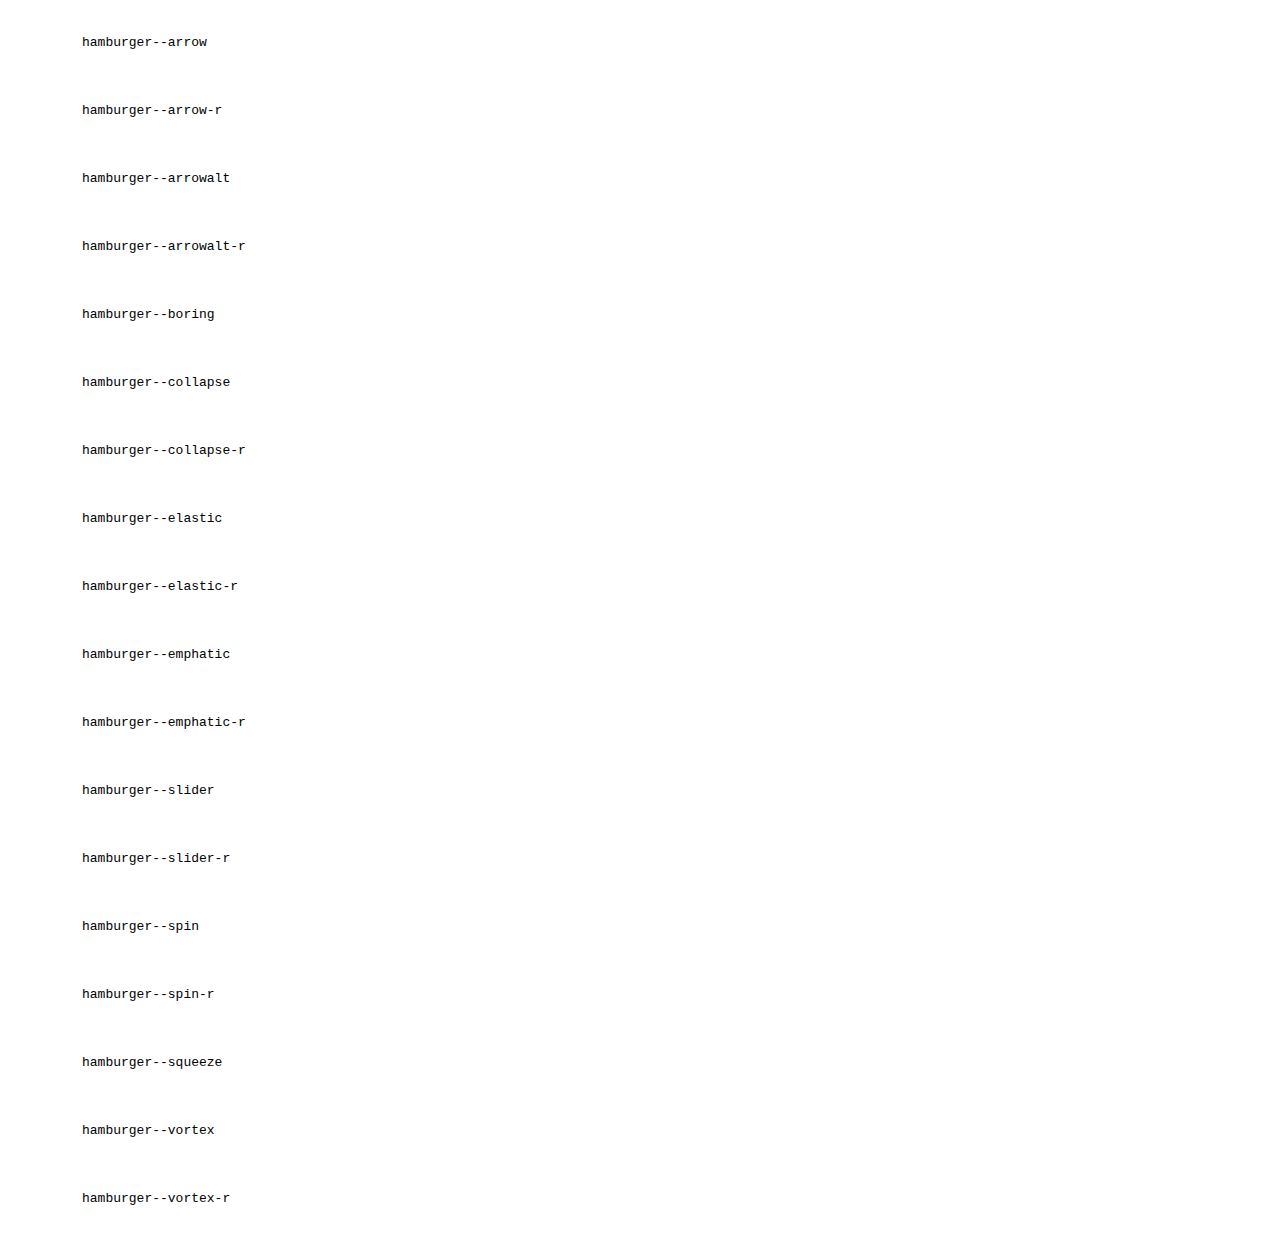
<file: dist/example.html>
<!DOCTYPE html>
<html lang="en">
<head>
  <meta charset="UTF-8">
  <title>Hamburgers by Jonathan Suh</title>
  <link rel="stylesheet" href="hamburgers.css">
  <style>
    code {
      display: inline-block;
    }

    code,
    .hamburger {
      vertical-align: middle;
    }
  </style>
</head>
<body>
  <div class="hamburger hamburger--arrow">
    <div class="hamburger-box">
      <div class="hamburger-inner"></div>
    </div>
  </div>
  <code>hamburger--arrow</code>

  <br>

  <div class="hamburger hamburger--arrow-r">
    <div class="hamburger-box">
      <div class="hamburger-inner"></div>
    </div>
  </div>
  <code>hamburger--arrow-r</code>

  <br>

  <div class="hamburger hamburger--arrowalt">
    <div class="hamburger-box">
      <div class="hamburger-inner"></div>
    </div>
  </div>
  <code>hamburger--arrowalt</code>

  <br>

  <div class="hamburger hamburger--arrowalt-r">
    <div class="hamburger-box">
      <div class="hamburger-inner"></div>
    </div>
  </div>
  <code>hamburger--arrowalt-r</code>

  <br>

  <div class="hamburger hamburger--boring">
    <div class="hamburger-box">
      <div class="hamburger-inner"></div>
    </div>
  </div>
  <code>hamburger--boring</code>

  <br>

  <div class="hamburger hamburger--collapse">
    <div class="hamburger-box">
      <div class="hamburger-inner"></div>
    </div>
  </div>
  <code>hamburger--collapse</code>

  <br>

  <div class="hamburger hamburger--collapse-r">
    <div class="hamburger-box">
      <div class="hamburger-inner"></div>
    </div>
  </div>
  <code>hamburger--collapse-r</code>

  <br>

  <div class="hamburger hamburger--elastic">
    <div class="hamburger-box">
      <div class="hamburger-inner"></div>
    </div>
  </div>
  <code>hamburger--elastic</code>

  <br>

  <div class="hamburger hamburger--elastic-r">
    <div class="hamburger-box">
      <div class="hamburger-inner"></div>
    </div>
  </div>
  <code>hamburger--elastic-r</code>

  <br>

  <div class="hamburger hamburger--emphatic">
    <div class="hamburger-box">
      <div class="hamburger-inner"></div>
    </div>
  </div>
  <code>hamburger--emphatic</code>

  <br>

  <div class="hamburger hamburger--emphatic-r">
    <div class="hamburger-box">
      <div class="hamburger-inner"></div>
    </div>
  </div>
  <code>hamburger--emphatic-r</code>

  <br>

  <div class="hamburger hamburger--slider">
    <div class="hamburger-box">
      <div class="hamburger-inner"></div>
    </div>
  </div>
  <code>hamburger--slider</code>

  <br>

  <div class="hamburger hamburger--slider-r">
    <div class="hamburger-box">
      <div class="hamburger-inner"></div>
    </div>
  </div>
  <code>hamburger--slider-r</code>

  <br>

  <div class="hamburger hamburger--spin">
    <div class="hamburger-box">
      <div class="hamburger-inner"></div>
    </div>
  </div>
  <code>hamburger--spin</code>

  <br>

  <div class="hamburger hamburger--spin-r">
    <div class="hamburger-box">
      <div class="hamburger-inner"></div>
    </div>
  </div>
  <code>hamburger--spin-r</code>

  <br>

  <div class="hamburger hamburger--squeeze">
    <div class="hamburger-box">
      <div class="hamburger-inner"></div>
    </div>
  </div>
  <code>hamburger--squeeze</code>

  <br>

  <div class="hamburger hamburger--vortex">
    <div class="hamburger-box">
      <div class="hamburger-inner"></div>
    </div>
  </div>
  <code>hamburger--vortex</code>

  <br>

  <div class="hamburger hamburger--vortex-r">
    <div class="hamburger-box">
      <div class="hamburger-inner"></div>
    </div>
  </div>
  <code>hamburger--vortex-r</code>

  <script>
  /**
   * forEach implementation for Objects/NodeLists/Arrays, automatic type loops and context options
   *
   * @private
   * @author Todd Motto
   * @link https://github.com/toddmotto/foreach
   * @param {Array|Object|NodeList} collection - Collection of items to iterate, could be an Array, Object or NodeList
   * @callback requestCallback      callback   - Callback function for each iteration.
   * @param {Array|Object|NodeList} scope=null - Object/NodeList/Array that forEach is iterating over, to use as the this value when executing callback.
   * @returns {}
   */
    var forEach=function(t,o,r){if("[object Object]"===Object.prototype.toString.call(t))for(var c in t)Object.prototype.hasOwnProperty.call(t,c)&&o.call(r,t[c],c,t);else for(var e=0,l=t.length;l>e;e++)o.call(r,t[e],e,t)};

    var hamburgers = document.querySelectorAll(".hamburger");
    if (hamburgers.length > 0) {
      forEach(hamburgers, function(hamburger) {
        hamburger.addEventListener("click", function() {
          this.classList.toggle("is-active");
        }, false);
      });
    }
  </script>
</body>
</html>
</file>
<file: dist/hamburgers.css>
/*!
 * Hamburgers
 * @description Tasty CSS-animated hamburgers
 * @author Jonathan Suh @jonsuh
 * @site https://jonsuh.com/hamburgers
 * @link https://github.com/jonsuh/hamburgers
 */
.hamburger {
  padding: 20px 15px;
  display: inline-block;
  cursor: pointer;
  transition-property: opacity, -webkit-filter;
  transition-property: opacity, filter;
  transition-property: opacity, filter, -webkit-filter;
  transition-duration: 0.15s;
  transition-timing-function: linear;
  font: inherit;
  color: inherit;
  text-transform: none;
  background-color: transparent;
  border: 0;
  margin: 0;
  overflow: visible; }
  .hamburger:hover {
    opacity: 0.7; }

.hamburger-box {
  width: 40px;
  height: 24px;
  display: inline-block;
  position: relative; }

.hamburger-inner {
  display: block;
  top: 50%;
  margin-top: -2px; }
  .hamburger-inner, .hamburger-inner::before, .hamburger-inner::after {
    width: 37px;
    height: 2px;
    background-color: #fff;
    border-radius: 4px;
    position: absolute;
    transition-property: -webkit-transform;
    transition-property: transform;
    transition-property: transform, -webkit-transform;
    transition-duration: 0.15s;
    transition-timing-function: ease; }
  .hamburger-inner::before, .hamburger-inner::after {
    content: "";
    display: block; }
  .hamburger-inner::before {
    top: -10px; }
  .hamburger-inner::after {
    bottom: -10px; }

/*
 * 3DX
 */
.hamburger--3dx .hamburger-box {
  -webkit-perspective: 80px;
          perspective: 80px; }

.hamburger--3dx .hamburger-inner {
  transition: background-color 0s 0.1s cubic-bezier(0.645, 0.045, 0.355, 1), -webkit-transform 0.2s cubic-bezier(0.645, 0.045, 0.355, 1);
  transition: transform 0.2s cubic-bezier(0.645, 0.045, 0.355, 1), background-color 0s 0.1s cubic-bezier(0.645, 0.045, 0.355, 1);
  transition: transform 0.2s cubic-bezier(0.645, 0.045, 0.355, 1), background-color 0s 0.1s cubic-bezier(0.645, 0.045, 0.355, 1), -webkit-transform 0.2s cubic-bezier(0.645, 0.045, 0.355, 1); }
  .hamburger--3dx .hamburger-inner::before, .hamburger--3dx .hamburger-inner::after {
    transition: -webkit-transform 0s 0.1s cubic-bezier(0.645, 0.045, 0.355, 1);
    transition: transform 0s 0.1s cubic-bezier(0.645, 0.045, 0.355, 1);
    transition: transform 0s 0.1s cubic-bezier(0.645, 0.045, 0.355, 1), -webkit-transform 0s 0.1s cubic-bezier(0.645, 0.045, 0.355, 1); }

.hamburger--3dx.is-active .hamburger-inner {
  background-color: transparent;
  -webkit-transform: rotateY(180deg);
          transform: rotateY(180deg); }
  .hamburger--3dx.is-active .hamburger-inner::before {
    -webkit-transform: translate3d(0, 10px, 0) rotate(45deg);
            transform: translate3d(0, 10px, 0) rotate(45deg); }
  .hamburger--3dx.is-active .hamburger-inner::after {
    -webkit-transform: translate3d(0, -10px, 0) rotate(-45deg);
            transform: translate3d(0, -10px, 0) rotate(-45deg); }

/*
 * 3DX Reverse
 */
.hamburger--3dx-r .hamburger-box {
  -webkit-perspective: 80px;
          perspective: 80px; }

.hamburger--3dx-r .hamburger-inner {
  transition: background-color 0s 0.1s cubic-bezier(0.645, 0.045, 0.355, 1), -webkit-transform 0.2s cubic-bezier(0.645, 0.045, 0.355, 1);
  transition: transform 0.2s cubic-bezier(0.645, 0.045, 0.355, 1), background-color 0s 0.1s cubic-bezier(0.645, 0.045, 0.355, 1);
  transition: transform 0.2s cubic-bezier(0.645, 0.045, 0.355, 1), background-color 0s 0.1s cubic-bezier(0.645, 0.045, 0.355, 1), -webkit-transform 0.2s cubic-bezier(0.645, 0.045, 0.355, 1); }
  .hamburger--3dx-r .hamburger-inner::before, .hamburger--3dx-r .hamburger-inner::after {
    transition: -webkit-transform 0s 0.1s cubic-bezier(0.645, 0.045, 0.355, 1);
    transition: transform 0s 0.1s cubic-bezier(0.645, 0.045, 0.355, 1);
    transition: transform 0s 0.1s cubic-bezier(0.645, 0.045, 0.355, 1), -webkit-transform 0s 0.1s cubic-bezier(0.645, 0.045, 0.355, 1); }

.hamburger--3dx-r.is-active .hamburger-inner {
  background-color: transparent;
  -webkit-transform: rotateY(-180deg);
          transform: rotateY(-180deg); }
  .hamburger--3dx-r.is-active .hamburger-inner::before {
    -webkit-transform: translate3d(0, 10px, 0) rotate(45deg);
            transform: translate3d(0, 10px, 0) rotate(45deg); }
  .hamburger--3dx-r.is-active .hamburger-inner::after {
    -webkit-transform: translate3d(0, -10px, 0) rotate(-45deg);
            transform: translate3d(0, -10px, 0) rotate(-45deg); }

/*
 * 3DY
 */
.hamburger--3dy .hamburger-box {
  -webkit-perspective: 80px;
          perspective: 80px; }

.hamburger--3dy .hamburger-inner {
  transition: background-color 0s 0.1s cubic-bezier(0.645, 0.045, 0.355, 1), -webkit-transform 0.2s cubic-bezier(0.645, 0.045, 0.355, 1);
  transition: transform 0.2s cubic-bezier(0.645, 0.045, 0.355, 1), background-color 0s 0.1s cubic-bezier(0.645, 0.045, 0.355, 1);
  transition: transform 0.2s cubic-bezier(0.645, 0.045, 0.355, 1), background-color 0s 0.1s cubic-bezier(0.645, 0.045, 0.355, 1), -webkit-transform 0.2s cubic-bezier(0.645, 0.045, 0.355, 1); }
  .hamburger--3dy .hamburger-inner::before, .hamburger--3dy .hamburger-inner::after {
    transition: -webkit-transform 0s 0.1s cubic-bezier(0.645, 0.045, 0.355, 1);
    transition: transform 0s 0.1s cubic-bezier(0.645, 0.045, 0.355, 1);
    transition: transform 0s 0.1s cubic-bezier(0.645, 0.045, 0.355, 1), -webkit-transform 0s 0.1s cubic-bezier(0.645, 0.045, 0.355, 1); }

.hamburger--3dy.is-active .hamburger-inner {
  background-color: transparent;
  -webkit-transform: rotateX(-180deg);
          transform: rotateX(-180deg); }
  .hamburger--3dy.is-active .hamburger-inner::before {
    -webkit-transform: translate3d(0, 10px, 0) rotate(45deg);
            transform: translate3d(0, 10px, 0) rotate(45deg); }
  .hamburger--3dy.is-active .hamburger-inner::after {
    -webkit-transform: translate3d(0, -10px, 0) rotate(-45deg);
            transform: translate3d(0, -10px, 0) rotate(-45deg); }

/*
 * 3DY Reverse
 */
.hamburger--3dy-r .hamburger-box {
  -webkit-perspective: 80px;
          perspective: 80px; }

.hamburger--3dy-r .hamburger-inner {
  transition: background-color 0s 0.1s cubic-bezier(0.645, 0.045, 0.355, 1), -webkit-transform 0.2s cubic-bezier(0.645, 0.045, 0.355, 1);
  transition: transform 0.2s cubic-bezier(0.645, 0.045, 0.355, 1), background-color 0s 0.1s cubic-bezier(0.645, 0.045, 0.355, 1);
  transition: transform 0.2s cubic-bezier(0.645, 0.045, 0.355, 1), background-color 0s 0.1s cubic-bezier(0.645, 0.045, 0.355, 1), -webkit-transform 0.2s cubic-bezier(0.645, 0.045, 0.355, 1); }
  .hamburger--3dy-r .hamburger-inner::before, .hamburger--3dy-r .hamburger-inner::after {
    transition: -webkit-transform 0s 0.1s cubic-bezier(0.645, 0.045, 0.355, 1);
    transition: transform 0s 0.1s cubic-bezier(0.645, 0.045, 0.355, 1);
    transition: transform 0s 0.1s cubic-bezier(0.645, 0.045, 0.355, 1), -webkit-transform 0s 0.1s cubic-bezier(0.645, 0.045, 0.355, 1); }

.hamburger--3dy-r.is-active .hamburger-inner {
  background-color: transparent;
  -webkit-transform: rotateX(180deg);
          transform: rotateX(180deg); }
  .hamburger--3dy-r.is-active .hamburger-inner::before {
    -webkit-transform: translate3d(0, 10px, 0) rotate(45deg);
            transform: translate3d(0, 10px, 0) rotate(45deg); }
  .hamburger--3dy-r.is-active .hamburger-inner::after {
    -webkit-transform: translate3d(0, -10px, 0) rotate(-45deg);
            transform: translate3d(0, -10px, 0) rotate(-45deg); }

/*
 * Arrow
 */
.hamburger--arrow.is-active .hamburger-inner::before {
  -webkit-transform: translate3d(-8px, 0, 0) rotate(-45deg) scale(0.7, 1);
          transform: translate3d(-8px, 0, 0) rotate(-45deg) scale(0.7, 1); }

.hamburger--arrow.is-active .hamburger-inner::after {
  -webkit-transform: translate3d(-8px, 0, 0) rotate(45deg) scale(0.7, 1);
          transform: translate3d(-8px, 0, 0) rotate(45deg) scale(0.7, 1); }

/*
 * Arrow Right
 */
.hamburger--arrow-r.is-active .hamburger-inner::before {
  -webkit-transform: translate3d(8px, 0, 0) rotate(45deg) scale(0.7, 1);
          transform: translate3d(8px, 0, 0) rotate(45deg) scale(0.7, 1); }

.hamburger--arrow-r.is-active .hamburger-inner::after {
  -webkit-transform: translate3d(8px, 0, 0) rotate(-45deg) scale(0.7, 1);
          transform: translate3d(8px, 0, 0) rotate(-45deg) scale(0.7, 1); }

/*
 * Arrow Alt
 */
.hamburger--arrowalt .hamburger-inner::before {
  transition: top 0.1s 0.15s ease, -webkit-transform 0.15s cubic-bezier(0.165, 0.84, 0.44, 1);
  transition: top 0.1s 0.15s ease, transform 0.15s cubic-bezier(0.165, 0.84, 0.44, 1);
  transition: top 0.1s 0.15s ease, transform 0.15s cubic-bezier(0.165, 0.84, 0.44, 1), -webkit-transform 0.15s cubic-bezier(0.165, 0.84, 0.44, 1); }

.hamburger--arrowalt .hamburger-inner::after {
  transition: bottom 0.1s 0.15s ease, -webkit-transform 0.15s cubic-bezier(0.165, 0.84, 0.44, 1);
  transition: bottom 0.1s 0.15s ease, transform 0.15s cubic-bezier(0.165, 0.84, 0.44, 1);
  transition: bottom 0.1s 0.15s ease, transform 0.15s cubic-bezier(0.165, 0.84, 0.44, 1), -webkit-transform 0.15s cubic-bezier(0.165, 0.84, 0.44, 1); }

.hamburger--arrowalt.is-active .hamburger-inner::before {
  top: 0;
  -webkit-transform: translate3d(-8px, -10px, 0) rotate(-45deg) scale(0.7, 1);
          transform: translate3d(-8px, -10px, 0) rotate(-45deg) scale(0.7, 1);
  transition: top 0.1s ease, -webkit-transform 0.15s 0.1s cubic-bezier(0.895, 0.03, 0.685, 0.22);
  transition: top 0.1s ease, transform 0.15s 0.1s cubic-bezier(0.895, 0.03, 0.685, 0.22);
  transition: top 0.1s ease, transform 0.15s 0.1s cubic-bezier(0.895, 0.03, 0.685, 0.22), -webkit-transform 0.15s 0.1s cubic-bezier(0.895, 0.03, 0.685, 0.22); }

.hamburger--arrowalt.is-active .hamburger-inner::after {
  bottom: 0;
  -webkit-transform: translate3d(-8px, 10px, 0) rotate(45deg) scale(0.7, 1);
          transform: translate3d(-8px, 10px, 0) rotate(45deg) scale(0.7, 1);
  transition: bottom 0.1s ease, -webkit-transform 0.15s 0.1s cubic-bezier(0.895, 0.03, 0.685, 0.22);
  transition: bottom 0.1s ease, transform 0.15s 0.1s cubic-bezier(0.895, 0.03, 0.685, 0.22);
  transition: bottom 0.1s ease, transform 0.15s 0.1s cubic-bezier(0.895, 0.03, 0.685, 0.22), -webkit-transform 0.15s 0.1s cubic-bezier(0.895, 0.03, 0.685, 0.22); }

/*
 * Arrow Alt Right
 */
.hamburger--arrowalt-r .hamburger-inner::before {
  transition: top 0.1s 0.15s ease, -webkit-transform 0.15s cubic-bezier(0.165, 0.84, 0.44, 1);
  transition: top 0.1s 0.15s ease, transform 0.15s cubic-bezier(0.165, 0.84, 0.44, 1);
  transition: top 0.1s 0.15s ease, transform 0.15s cubic-bezier(0.165, 0.84, 0.44, 1), -webkit-transform 0.15s cubic-bezier(0.165, 0.84, 0.44, 1); }

.hamburger--arrowalt-r .hamburger-inner::after {
  transition: bottom 0.1s 0.15s ease, -webkit-transform 0.15s cubic-bezier(0.165, 0.84, 0.44, 1);
  transition: bottom 0.1s 0.15s ease, transform 0.15s cubic-bezier(0.165, 0.84, 0.44, 1);
  transition: bottom 0.1s 0.15s ease, transform 0.15s cubic-bezier(0.165, 0.84, 0.44, 1), -webkit-transform 0.15s cubic-bezier(0.165, 0.84, 0.44, 1); }

.hamburger--arrowalt-r.is-active .hamburger-inner::before {
  top: 0;
  -webkit-transform: translate3d(8px, -10px, 0) rotate(45deg) scale(0.7, 1);
          transform: translate3d(8px, -10px, 0) rotate(45deg) scale(0.7, 1);
  transition: top 0.1s ease, -webkit-transform 0.15s 0.1s cubic-bezier(0.895, 0.03, 0.685, 0.22);
  transition: top 0.1s ease, transform 0.15s 0.1s cubic-bezier(0.895, 0.03, 0.685, 0.22);
  transition: top 0.1s ease, transform 0.15s 0.1s cubic-bezier(0.895, 0.03, 0.685, 0.22), -webkit-transform 0.15s 0.1s cubic-bezier(0.895, 0.03, 0.685, 0.22); }

.hamburger--arrowalt-r.is-active .hamburger-inner::after {
  bottom: 0;
  -webkit-transform: translate3d(8px, 10px, 0) rotate(-45deg) scale(0.7, 1);
          transform: translate3d(8px, 10px, 0) rotate(-45deg) scale(0.7, 1);
  transition: bottom 0.1s ease, -webkit-transform 0.15s 0.1s cubic-bezier(0.895, 0.03, 0.685, 0.22);
  transition: bottom 0.1s ease, transform 0.15s 0.1s cubic-bezier(0.895, 0.03, 0.685, 0.22);
  transition: bottom 0.1s ease, transform 0.15s 0.1s cubic-bezier(0.895, 0.03, 0.685, 0.22), -webkit-transform 0.15s 0.1s cubic-bezier(0.895, 0.03, 0.685, 0.22); }

/*
 * Boring
 */
.hamburger--boring .hamburger-inner, .hamburger--boring .hamburger-inner::before, .hamburger--boring .hamburger-inner::after {
  transition-property: none; }

.hamburger--boring.is-active .hamburger-inner {
  -webkit-transform: rotate(45deg);
          transform: rotate(45deg); }
  .hamburger--boring.is-active .hamburger-inner::before {
    top: 0;
    opacity: 0; }
  .hamburger--boring.is-active .hamburger-inner::after {
    bottom: 0;
    -webkit-transform: rotate(-90deg);
            transform: rotate(-90deg); }

/*
 * Collapse
 */
.hamburger--collapse .hamburger-inner {
  top: auto;
  bottom: 0;
  transition-duration: 0.15s;
  transition-delay: 0.15s;
  transition-timing-function: cubic-bezier(0.55, 0.055, 0.675, 0.19); }
  .hamburger--collapse .hamburger-inner::after {
    top: -20px;
    transition: top 0.3s 0.3s cubic-bezier(0.33333, 0.66667, 0.66667, 1), opacity 0.1s linear; }
  .hamburger--collapse .hamburger-inner::before {
    transition: top 0.12s 0.3s cubic-bezier(0.33333, 0.66667, 0.66667, 1), -webkit-transform 0.15s cubic-bezier(0.55, 0.055, 0.675, 0.19);
    transition: top 0.12s 0.3s cubic-bezier(0.33333, 0.66667, 0.66667, 1), transform 0.15s cubic-bezier(0.55, 0.055, 0.675, 0.19);
    transition: top 0.12s 0.3s cubic-bezier(0.33333, 0.66667, 0.66667, 1), transform 0.15s cubic-bezier(0.55, 0.055, 0.675, 0.19), -webkit-transform 0.15s cubic-bezier(0.55, 0.055, 0.675, 0.19); }

.hamburger--collapse.is-active .hamburger-inner {
  -webkit-transform: translate3d(0, -10px, 0) rotate(-45deg);
          transform: translate3d(0, -10px, 0) rotate(-45deg);
  transition-delay: 0.32s;
  transition-timing-function: cubic-bezier(0.215, 0.61, 0.355, 1); }
  .hamburger--collapse.is-active .hamburger-inner::after {
    top: 0;
    opacity: 0;
    transition: top 0.3s cubic-bezier(0.33333, 0, 0.66667, 0.33333), opacity 0.1s 0.27s linear; }
  .hamburger--collapse.is-active .hamburger-inner::before {
    top: 0;
    -webkit-transform: rotate(-90deg);
            transform: rotate(-90deg);
    transition: top 0.12s 0.18s cubic-bezier(0.33333, 0, 0.66667, 0.33333), -webkit-transform 0.15s 0.42s cubic-bezier(0.215, 0.61, 0.355, 1);
    transition: top 0.12s 0.18s cubic-bezier(0.33333, 0, 0.66667, 0.33333), transform 0.15s 0.42s cubic-bezier(0.215, 0.61, 0.355, 1);
    transition: top 0.12s 0.18s cubic-bezier(0.33333, 0, 0.66667, 0.33333), transform 0.15s 0.42s cubic-bezier(0.215, 0.61, 0.355, 1), -webkit-transform 0.15s 0.42s cubic-bezier(0.215, 0.61, 0.355, 1); }

/*
 * Collapse Reverse
 */
.hamburger--collapse-r .hamburger-inner {
  top: auto;
  bottom: 0;
  transition-duration: 0.15s;
  transition-delay: 0.15s;
  transition-timing-function: cubic-bezier(0.55, 0.055, 0.675, 0.19); }
  .hamburger--collapse-r .hamburger-inner::after {
    top: -20px;
    transition: top 0.3s 0.3s cubic-bezier(0.33333, 0.66667, 0.66667, 1), opacity 0.1s linear; }
  .hamburger--collapse-r .hamburger-inner::before {
    transition: top 0.12s 0.3s cubic-bezier(0.33333, 0.66667, 0.66667, 1), -webkit-transform 0.15s cubic-bezier(0.55, 0.055, 0.675, 0.19);
    transition: top 0.12s 0.3s cubic-bezier(0.33333, 0.66667, 0.66667, 1), transform 0.15s cubic-bezier(0.55, 0.055, 0.675, 0.19);
    transition: top 0.12s 0.3s cubic-bezier(0.33333, 0.66667, 0.66667, 1), transform 0.15s cubic-bezier(0.55, 0.055, 0.675, 0.19), -webkit-transform 0.15s cubic-bezier(0.55, 0.055, 0.675, 0.19); }

.hamburger--collapse-r.is-active .hamburger-inner {
  -webkit-transform: translate3d(0, -10px, 0) rotate(45deg);
          transform: translate3d(0, -10px, 0) rotate(45deg);
  transition-delay: 0.32s;
  transition-timing-function: cubic-bezier(0.215, 0.61, 0.355, 1); }
  .hamburger--collapse-r.is-active .hamburger-inner::after {
    top: 0;
    opacity: 0;
    transition: top 0.3s cubic-bezier(0.33333, 0, 0.66667, 0.33333), opacity 0.1s 0.27s linear; }
  .hamburger--collapse-r.is-active .hamburger-inner::before {
    top: 0;
    -webkit-transform: rotate(90deg);
            transform: rotate(90deg);
    transition: top 0.12s 0.18s cubic-bezier(0.33333, 0, 0.66667, 0.33333), -webkit-transform 0.15s 0.42s cubic-bezier(0.215, 0.61, 0.355, 1);
    transition: top 0.12s 0.18s cubic-bezier(0.33333, 0, 0.66667, 0.33333), transform 0.15s 0.42s cubic-bezier(0.215, 0.61, 0.355, 1);
    transition: top 0.12s 0.18s cubic-bezier(0.33333, 0, 0.66667, 0.33333), transform 0.15s 0.42s cubic-bezier(0.215, 0.61, 0.355, 1), -webkit-transform 0.15s 0.42s cubic-bezier(0.215, 0.61, 0.355, 1); }

/*
 * Elastic
 */
.hamburger--elastic .hamburger-inner {
  top: 2px;
  transition-duration: 0.4s;
  transition-timing-function: cubic-bezier(0.68, -0.55, 0.265, 1.55); }
  .hamburger--elastic .hamburger-inner::before {
    top: 10px;
    transition: opacity 0.15s 0.4s ease; }
  .hamburger--elastic .hamburger-inner::after {
    top: 20px;
    transition: -webkit-transform 0.4s cubic-bezier(0.68, -0.55, 0.265, 1.55);
    transition: transform 0.4s cubic-bezier(0.68, -0.55, 0.265, 1.55);
    transition: transform 0.4s cubic-bezier(0.68, -0.55, 0.265, 1.55), -webkit-transform 0.4s cubic-bezier(0.68, -0.55, 0.265, 1.55); }

.hamburger--elastic.is-active .hamburger-inner {
  -webkit-transform: translate3d(0, 10px, 0) rotate(135deg);
          transform: translate3d(0, 10px, 0) rotate(135deg);
  transition-delay: 0.1s; }
  .hamburger--elastic.is-active .hamburger-inner::before {
    transition-delay: 0s;
    opacity: 0; }
  .hamburger--elastic.is-active .hamburger-inner::after {
    -webkit-transform: translate3d(0, -20px, 0) rotate(-270deg);
            transform: translate3d(0, -20px, 0) rotate(-270deg);
    transition-delay: 0.1s; }

/*
 * Elastic Reverse
 */
.hamburger--elastic-r .hamburger-inner {
  top: 2px;
  transition-duration: 0.4s;
  transition-timing-function: cubic-bezier(0.68, -0.55, 0.265, 1.55); }
  .hamburger--elastic-r .hamburger-inner::before {
    top: 10px;
    transition: opacity 0.15s 0.4s ease; }
  .hamburger--elastic-r .hamburger-inner::after {
    top: 20px;
    transition: -webkit-transform 0.4s cubic-bezier(0.68, -0.55, 0.265, 1.55);
    transition: transform 0.4s cubic-bezier(0.68, -0.55, 0.265, 1.55);
    transition: transform 0.4s cubic-bezier(0.68, -0.55, 0.265, 1.55), -webkit-transform 0.4s cubic-bezier(0.68, -0.55, 0.265, 1.55); }

.hamburger--elastic-r.is-active .hamburger-inner {
  -webkit-transform: translate3d(0, 10px, 0) rotate(-135deg);
          transform: translate3d(0, 10px, 0) rotate(-135deg);
  transition-delay: 0.1s; }
  .hamburger--elastic-r.is-active .hamburger-inner::before {
    transition-delay: 0s;
    opacity: 0; }
  .hamburger--elastic-r.is-active .hamburger-inner::after {
    -webkit-transform: translate3d(0, -20px, 0) rotate(270deg);
            transform: translate3d(0, -20px, 0) rotate(270deg);
    transition-delay: 0.1s; }

/*
 * Emphatic
 */
.hamburger--emphatic {
  overflow: hidden; }
  .hamburger--emphatic .hamburger-inner {
    transition: background-color 0.2s 0.25s ease-in; }
    .hamburger--emphatic .hamburger-inner::before {
      left: 0;
      transition: top 0.05s 0.2s linear, left 0.2s 0.25s ease-in, -webkit-transform 0.2s cubic-bezier(0.6, 0.04, 0.98, 0.335);
      transition: transform 0.2s cubic-bezier(0.6, 0.04, 0.98, 0.335), top 0.05s 0.2s linear, left 0.2s 0.25s ease-in;
      transition: transform 0.2s cubic-bezier(0.6, 0.04, 0.98, 0.335), top 0.05s 0.2s linear, left 0.2s 0.25s ease-in, -webkit-transform 0.2s cubic-bezier(0.6, 0.04, 0.98, 0.335); }
    .hamburger--emphatic .hamburger-inner::after {
      top: 10px;
      right: 0;
      transition: top 0.05s 0.2s linear, right 0.2s 0.25s ease-in, -webkit-transform 0.2s cubic-bezier(0.6, 0.04, 0.98, 0.335);
      transition: transform 0.2s cubic-bezier(0.6, 0.04, 0.98, 0.335), top 0.05s 0.2s linear, right 0.2s 0.25s ease-in;
      transition: transform 0.2s cubic-bezier(0.6, 0.04, 0.98, 0.335), top 0.05s 0.2s linear, right 0.2s 0.25s ease-in, -webkit-transform 0.2s cubic-bezier(0.6, 0.04, 0.98, 0.335); }
  .hamburger--emphatic.is-active .hamburger-inner {
    transition-delay: 0s;
    transition-timing-function: ease-out;
    background-color: transparent; }
    .hamburger--emphatic.is-active .hamburger-inner::before {
      left: -80px;
      top: -80px;
      -webkit-transform: translate3d(80px, 80px, 0) rotate(45deg);
              transform: translate3d(80px, 80px, 0) rotate(45deg);
      transition: left 0.2s ease-out, top 0.05s 0.2s linear, -webkit-transform 0.2s 0.25s cubic-bezier(0.075, 0.82, 0.165, 1);
      transition: left 0.2s ease-out, top 0.05s 0.2s linear, transform 0.2s 0.25s cubic-bezier(0.075, 0.82, 0.165, 1);
      transition: left 0.2s ease-out, top 0.05s 0.2s linear, transform 0.2s 0.25s cubic-bezier(0.075, 0.82, 0.165, 1), -webkit-transform 0.2s 0.25s cubic-bezier(0.075, 0.82, 0.165, 1); }
    .hamburger--emphatic.is-active .hamburger-inner::after {
      right: -80px;
      top: -80px;
      -webkit-transform: translate3d(-80px, 80px, 0) rotate(-45deg);
              transform: translate3d(-80px, 80px, 0) rotate(-45deg);
      transition: right 0.2s ease-out, top 0.05s 0.2s linear, -webkit-transform 0.2s 0.25s cubic-bezier(0.075, 0.82, 0.165, 1);
      transition: right 0.2s ease-out, top 0.05s 0.2s linear, transform 0.2s 0.25s cubic-bezier(0.075, 0.82, 0.165, 1);
      transition: right 0.2s ease-out, top 0.05s 0.2s linear, transform 0.2s 0.25s cubic-bezier(0.075, 0.82, 0.165, 1), -webkit-transform 0.2s 0.25s cubic-bezier(0.075, 0.82, 0.165, 1); }

/*
 * Emphatic Reverse
 */
.hamburger--emphatic-r {
  overflow: hidden; }
  .hamburger--emphatic-r .hamburger-inner {
    transition: background-color 0.2s 0.25s ease-in; }
    .hamburger--emphatic-r .hamburger-inner::before {
      left: 0;
      transition: top 0.05s 0.2s linear, left 0.2s 0.25s ease-in, -webkit-transform 0.2s cubic-bezier(0.6, 0.04, 0.98, 0.335);
      transition: transform 0.2s cubic-bezier(0.6, 0.04, 0.98, 0.335), top 0.05s 0.2s linear, left 0.2s 0.25s ease-in;
      transition: transform 0.2s cubic-bezier(0.6, 0.04, 0.98, 0.335), top 0.05s 0.2s linear, left 0.2s 0.25s ease-in, -webkit-transform 0.2s cubic-bezier(0.6, 0.04, 0.98, 0.335); }
    .hamburger--emphatic-r .hamburger-inner::after {
      top: 10px;
      right: 0;
      transition: top 0.05s 0.2s linear, right 0.2s 0.25s ease-in, -webkit-transform 0.2s cubic-bezier(0.6, 0.04, 0.98, 0.335);
      transition: transform 0.2s cubic-bezier(0.6, 0.04, 0.98, 0.335), top 0.05s 0.2s linear, right 0.2s 0.25s ease-in;
      transition: transform 0.2s cubic-bezier(0.6, 0.04, 0.98, 0.335), top 0.05s 0.2s linear, right 0.2s 0.25s ease-in, -webkit-transform 0.2s cubic-bezier(0.6, 0.04, 0.98, 0.335); }
  .hamburger--emphatic-r.is-active .hamburger-inner {
    transition-delay: 0s;
    transition-timing-function: ease-out;
    background-color: transparent; }
    .hamburger--emphatic-r.is-active .hamburger-inner::before {
      left: -80px;
      top: 80px;
      -webkit-transform: translate3d(80px, -80px, 0) rotate(-45deg);
              transform: translate3d(80px, -80px, 0) rotate(-45deg);
      transition: left 0.2s ease-out, top 0.05s 0.2s linear, -webkit-transform 0.2s 0.25s cubic-bezier(0.075, 0.82, 0.165, 1);
      transition: left 0.2s ease-out, top 0.05s 0.2s linear, transform 0.2s 0.25s cubic-bezier(0.075, 0.82, 0.165, 1);
      transition: left 0.2s ease-out, top 0.05s 0.2s linear, transform 0.2s 0.25s cubic-bezier(0.075, 0.82, 0.165, 1), -webkit-transform 0.2s 0.25s cubic-bezier(0.075, 0.82, 0.165, 1); }
    .hamburger--emphatic-r.is-active .hamburger-inner::after {
      right: -80px;
      top: 80px;
      -webkit-transform: translate3d(-80px, -80px, 0) rotate(45deg);
              transform: translate3d(-80px, -80px, 0) rotate(45deg);
      transition: right 0.2s ease-out, top 0.05s 0.2s linear, -webkit-transform 0.2s 0.25s cubic-bezier(0.075, 0.82, 0.165, 1);
      transition: right 0.2s ease-out, top 0.05s 0.2s linear, transform 0.2s 0.25s cubic-bezier(0.075, 0.82, 0.165, 1);
      transition: right 0.2s ease-out, top 0.05s 0.2s linear, transform 0.2s 0.25s cubic-bezier(0.075, 0.82, 0.165, 1), -webkit-transform 0.2s 0.25s cubic-bezier(0.075, 0.82, 0.165, 1); }

/*
 * Slider
 */
.hamburger--slider .hamburger-inner {
  top: 2px; }
  .hamburger--slider .hamburger-inner::before {
    top: 10px;
    transition-property: opacity, -webkit-transform;
    transition-property: transform, opacity;
    transition-property: transform, opacity, -webkit-transform;
    transition-timing-function: ease;
    transition-duration: 0.2s; }
  .hamburger--slider .hamburger-inner::after {
    top: 20px; }

.hamburger--slider.is-active .hamburger-inner {
  -webkit-transform: translate3d(0, 10px, 0) rotate(45deg);
          transform: translate3d(0, 10px, 0) rotate(45deg); }
  .hamburger--slider.is-active .hamburger-inner::before {
    -webkit-transform: rotate(-45deg) translate3d(-5.71429px, -6px, 0);
            transform: rotate(-45deg) translate3d(-5.71429px, -6px, 0);
    opacity: 0; }
  .hamburger--slider.is-active .hamburger-inner::after {
    -webkit-transform: translate3d(0, -20px, 0) rotate(-90deg);
            transform: translate3d(0, -20px, 0) rotate(-90deg); }

/*
 * Slider Reverse
 */
.hamburger--slider-r .hamburger-inner {
  top: 2px; }
  .hamburger--slider-r .hamburger-inner::before {
    top: 10px;
    transition-property: opacity, -webkit-transform;
    transition-property: transform, opacity;
    transition-property: transform, opacity, -webkit-transform;
    transition-timing-function: ease;
    transition-duration: 0.2s; }
  .hamburger--slider-r .hamburger-inner::after {
    top: 20px; }

.hamburger--slider-r.is-active .hamburger-inner {
  -webkit-transform: translate3d(0, 10px, 0) rotate(-45deg);
          transform: translate3d(0, 10px, 0) rotate(-45deg); }
  .hamburger--slider-r.is-active .hamburger-inner::before {
    -webkit-transform: rotate(45deg) translate3d(5.71429px, -6px, 0);
            transform: rotate(45deg) translate3d(5.71429px, -6px, 0);
    opacity: 0; }
  .hamburger--slider-r.is-active .hamburger-inner::after {
    -webkit-transform: translate3d(0, -20px, 0) rotate(90deg);
            transform: translate3d(0, -20px, 0) rotate(90deg); }

/*
 * Spring
 */
.hamburger--spring .hamburger-inner {
  top: 2px;
  transition: background-color 0s 0.15s linear; }
  .hamburger--spring .hamburger-inner::before {
    top: 10px;
    transition: top 0.12s 0.3s cubic-bezier(0.33333, 0.66667, 0.66667, 1), -webkit-transform 0.15s cubic-bezier(0.55, 0.055, 0.675, 0.19);
    transition: top 0.12s 0.3s cubic-bezier(0.33333, 0.66667, 0.66667, 1), transform 0.15s cubic-bezier(0.55, 0.055, 0.675, 0.19);
    transition: top 0.12s 0.3s cubic-bezier(0.33333, 0.66667, 0.66667, 1), transform 0.15s cubic-bezier(0.55, 0.055, 0.675, 0.19), -webkit-transform 0.15s cubic-bezier(0.55, 0.055, 0.675, 0.19); }
  .hamburger--spring .hamburger-inner::after {
    top: 20px;
    transition: top 0.3s 0.3s cubic-bezier(0.33333, 0.66667, 0.66667, 1), -webkit-transform 0.15s cubic-bezier(0.55, 0.055, 0.675, 0.19);
    transition: top 0.3s 0.3s cubic-bezier(0.33333, 0.66667, 0.66667, 1), transform 0.15s cubic-bezier(0.55, 0.055, 0.675, 0.19);
    transition: top 0.3s 0.3s cubic-bezier(0.33333, 0.66667, 0.66667, 1), transform 0.15s cubic-bezier(0.55, 0.055, 0.675, 0.19), -webkit-transform 0.15s cubic-bezier(0.55, 0.055, 0.675, 0.19); }

.hamburger--spring.is-active .hamburger-inner {
  transition-delay: 0.32s;
  background-color: transparent; }
  .hamburger--spring.is-active .hamburger-inner::before {
    top: 0;
    transition: top 0.12s 0.18s cubic-bezier(0.33333, 0, 0.66667, 0.33333), -webkit-transform 0.15s 0.32s cubic-bezier(0.215, 0.61, 0.355, 1);
    transition: top 0.12s 0.18s cubic-bezier(0.33333, 0, 0.66667, 0.33333), transform 0.15s 0.32s cubic-bezier(0.215, 0.61, 0.355, 1);
    transition: top 0.12s 0.18s cubic-bezier(0.33333, 0, 0.66667, 0.33333), transform 0.15s 0.32s cubic-bezier(0.215, 0.61, 0.355, 1), -webkit-transform 0.15s 0.32s cubic-bezier(0.215, 0.61, 0.355, 1);
    -webkit-transform: translate3d(0, 10px, 0) rotate(45deg);
            transform: translate3d(0, 10px, 0) rotate(45deg); }
  .hamburger--spring.is-active .hamburger-inner::after {
    top: 0;
    transition: top 0.3s cubic-bezier(0.33333, 0, 0.66667, 0.33333), -webkit-transform 0.15s 0.32s cubic-bezier(0.215, 0.61, 0.355, 1);
    transition: top 0.3s cubic-bezier(0.33333, 0, 0.66667, 0.33333), transform 0.15s 0.32s cubic-bezier(0.215, 0.61, 0.355, 1);
    transition: top 0.3s cubic-bezier(0.33333, 0, 0.66667, 0.33333), transform 0.15s 0.32s cubic-bezier(0.215, 0.61, 0.355, 1), -webkit-transform 0.15s 0.32s cubic-bezier(0.215, 0.61, 0.355, 1);
    -webkit-transform: translate3d(0, 10px, 0) rotate(-45deg);
            transform: translate3d(0, 10px, 0) rotate(-45deg); }

/*
 * Spring Reverse
 */
.hamburger--spring-r .hamburger-inner {
  top: auto;
  bottom: 0;
  transition-duration: 0.15s;
  transition-delay: 0s;
  transition-timing-function: cubic-bezier(0.55, 0.055, 0.675, 0.19); }
  .hamburger--spring-r .hamburger-inner::after {
    top: -20px;
    transition: top 0.3s 0.3s cubic-bezier(0.33333, 0.66667, 0.66667, 1), opacity 0s linear; }
  .hamburger--spring-r .hamburger-inner::before {
    transition: top 0.12s 0.3s cubic-bezier(0.33333, 0.66667, 0.66667, 1), -webkit-transform 0.15s cubic-bezier(0.55, 0.055, 0.675, 0.19);
    transition: top 0.12s 0.3s cubic-bezier(0.33333, 0.66667, 0.66667, 1), transform 0.15s cubic-bezier(0.55, 0.055, 0.675, 0.19);
    transition: top 0.12s 0.3s cubic-bezier(0.33333, 0.66667, 0.66667, 1), transform 0.15s cubic-bezier(0.55, 0.055, 0.675, 0.19), -webkit-transform 0.15s cubic-bezier(0.55, 0.055, 0.675, 0.19); }

.hamburger--spring-r.is-active .hamburger-inner {
  -webkit-transform: translate3d(0, -10px, 0) rotate(-45deg);
          transform: translate3d(0, -10px, 0) rotate(-45deg);
  transition-delay: 0.32s;
  transition-timing-function: cubic-bezier(0.215, 0.61, 0.355, 1); }
  .hamburger--spring-r.is-active .hamburger-inner::after {
    top: 0;
    opacity: 0;
    transition: top 0.3s cubic-bezier(0.33333, 0, 0.66667, 0.33333), opacity 0s 0.32s linear; }
  .hamburger--spring-r.is-active .hamburger-inner::before {
    top: 0;
    -webkit-transform: rotate(90deg);
            transform: rotate(90deg);
    transition: top 0.12s 0.18s cubic-bezier(0.33333, 0, 0.66667, 0.33333), -webkit-transform 0.15s 0.32s cubic-bezier(0.215, 0.61, 0.355, 1);
    transition: top 0.12s 0.18s cubic-bezier(0.33333, 0, 0.66667, 0.33333), transform 0.15s 0.32s cubic-bezier(0.215, 0.61, 0.355, 1);
    transition: top 0.12s 0.18s cubic-bezier(0.33333, 0, 0.66667, 0.33333), transform 0.15s 0.32s cubic-bezier(0.215, 0.61, 0.355, 1), -webkit-transform 0.15s 0.32s cubic-bezier(0.215, 0.61, 0.355, 1); }

/*
 * Stand
 */
.hamburger--stand .hamburger-inner {
  transition: background-color 0s 0.1s linear, -webkit-transform 0.1s 0.22s cubic-bezier(0.55, 0.055, 0.675, 0.19);
  transition: transform 0.1s 0.22s cubic-bezier(0.55, 0.055, 0.675, 0.19), background-color 0s 0.1s linear;
  transition: transform 0.1s 0.22s cubic-bezier(0.55, 0.055, 0.675, 0.19), background-color 0s 0.1s linear, -webkit-transform 0.1s 0.22s cubic-bezier(0.55, 0.055, 0.675, 0.19); }
  .hamburger--stand .hamburger-inner::before {
    transition: top 0.1s 0.1s ease-in, -webkit-transform 0.1s 0s cubic-bezier(0.55, 0.055, 0.675, 0.19);
    transition: top 0.1s 0.1s ease-in, transform 0.1s 0s cubic-bezier(0.55, 0.055, 0.675, 0.19);
    transition: top 0.1s 0.1s ease-in, transform 0.1s 0s cubic-bezier(0.55, 0.055, 0.675, 0.19), -webkit-transform 0.1s 0s cubic-bezier(0.55, 0.055, 0.675, 0.19); }
  .hamburger--stand .hamburger-inner::after {
    transition: bottom 0.1s 0.1s ease-in, -webkit-transform 0.1s 0s cubic-bezier(0.55, 0.055, 0.675, 0.19);
    transition: bottom 0.1s 0.1s ease-in, transform 0.1s 0s cubic-bezier(0.55, 0.055, 0.675, 0.19);
    transition: bottom 0.1s 0.1s ease-in, transform 0.1s 0s cubic-bezier(0.55, 0.055, 0.675, 0.19), -webkit-transform 0.1s 0s cubic-bezier(0.55, 0.055, 0.675, 0.19); }

.hamburger--stand.is-active .hamburger-inner {
  -webkit-transform: rotate(90deg);
          transform: rotate(90deg);
  background-color: transparent;
  transition: background-color 0s 0.22s linear, -webkit-transform 0.1s 0s cubic-bezier(0.215, 0.61, 0.355, 1);
  transition: transform 0.1s 0s cubic-bezier(0.215, 0.61, 0.355, 1), background-color 0s 0.22s linear;
  transition: transform 0.1s 0s cubic-bezier(0.215, 0.61, 0.355, 1), background-color 0s 0.22s linear, -webkit-transform 0.1s 0s cubic-bezier(0.215, 0.61, 0.355, 1); }
  .hamburger--stand.is-active .hamburger-inner::before {
    top: 0;
    -webkit-transform: rotate(-45deg);
            transform: rotate(-45deg);
    transition: top 0.1s 0.12s ease-out, -webkit-transform 0.1s 0.22s cubic-bezier(0.215, 0.61, 0.355, 1);
    transition: top 0.1s 0.12s ease-out, transform 0.1s 0.22s cubic-bezier(0.215, 0.61, 0.355, 1);
    transition: top 0.1s 0.12s ease-out, transform 0.1s 0.22s cubic-bezier(0.215, 0.61, 0.355, 1), -webkit-transform 0.1s 0.22s cubic-bezier(0.215, 0.61, 0.355, 1); }
  .hamburger--stand.is-active .hamburger-inner::after {
    bottom: 0;
    -webkit-transform: rotate(45deg);
            transform: rotate(45deg);
    transition: bottom 0.1s 0.12s ease-out, -webkit-transform 0.1s 0.22s cubic-bezier(0.215, 0.61, 0.355, 1);
    transition: bottom 0.1s 0.12s ease-out, transform 0.1s 0.22s cubic-bezier(0.215, 0.61, 0.355, 1);
    transition: bottom 0.1s 0.12s ease-out, transform 0.1s 0.22s cubic-bezier(0.215, 0.61, 0.355, 1), -webkit-transform 0.1s 0.22s cubic-bezier(0.215, 0.61, 0.355, 1); }

/*
 * Stand Reverse
 */
.hamburger--stand-r .hamburger-inner {
  transition: background-color 0s 0.1s linear, -webkit-transform 0.1s 0.22s cubic-bezier(0.55, 0.055, 0.675, 0.19);
  transition: transform 0.1s 0.22s cubic-bezier(0.55, 0.055, 0.675, 0.19), background-color 0s 0.1s linear;
  transition: transform 0.1s 0.22s cubic-bezier(0.55, 0.055, 0.675, 0.19), background-color 0s 0.1s linear, -webkit-transform 0.1s 0.22s cubic-bezier(0.55, 0.055, 0.675, 0.19); }
  .hamburger--stand-r .hamburger-inner::before {
    transition: top 0.1s 0.1s ease-in, -webkit-transform 0.1s 0s cubic-bezier(0.55, 0.055, 0.675, 0.19);
    transition: top 0.1s 0.1s ease-in, transform 0.1s 0s cubic-bezier(0.55, 0.055, 0.675, 0.19);
    transition: top 0.1s 0.1s ease-in, transform 0.1s 0s cubic-bezier(0.55, 0.055, 0.675, 0.19), -webkit-transform 0.1s 0s cubic-bezier(0.55, 0.055, 0.675, 0.19); }
  .hamburger--stand-r .hamburger-inner::after {
    transition: bottom 0.1s 0.1s ease-in, -webkit-transform 0.1s 0s cubic-bezier(0.55, 0.055, 0.675, 0.19);
    transition: bottom 0.1s 0.1s ease-in, transform 0.1s 0s cubic-bezier(0.55, 0.055, 0.675, 0.19);
    transition: bottom 0.1s 0.1s ease-in, transform 0.1s 0s cubic-bezier(0.55, 0.055, 0.675, 0.19), -webkit-transform 0.1s 0s cubic-bezier(0.55, 0.055, 0.675, 0.19); }

.hamburger--stand-r.is-active .hamburger-inner {
  -webkit-transform: rotate(-90deg);
          transform: rotate(-90deg);
  background-color: transparent;
  transition: background-color 0s 0.22s linear, -webkit-transform 0.1s 0s cubic-bezier(0.215, 0.61, 0.355, 1);
  transition: transform 0.1s 0s cubic-bezier(0.215, 0.61, 0.355, 1), background-color 0s 0.22s linear;
  transition: transform 0.1s 0s cubic-bezier(0.215, 0.61, 0.355, 1), background-color 0s 0.22s linear, -webkit-transform 0.1s 0s cubic-bezier(0.215, 0.61, 0.355, 1); }
  .hamburger--stand-r.is-active .hamburger-inner::before {
    top: 0;
    -webkit-transform: rotate(-45deg);
            transform: rotate(-45deg);
    transition: top 0.1s 0.12s ease-out, -webkit-transform 0.1s 0.22s cubic-bezier(0.215, 0.61, 0.355, 1);
    transition: top 0.1s 0.12s ease-out, transform 0.1s 0.22s cubic-bezier(0.215, 0.61, 0.355, 1);
    transition: top 0.1s 0.12s ease-out, transform 0.1s 0.22s cubic-bezier(0.215, 0.61, 0.355, 1), -webkit-transform 0.1s 0.22s cubic-bezier(0.215, 0.61, 0.355, 1); }
  .hamburger--stand-r.is-active .hamburger-inner::after {
    bottom: 0;
    -webkit-transform: rotate(45deg);
            transform: rotate(45deg);
    transition: bottom 0.1s 0.12s ease-out, -webkit-transform 0.1s 0.22s cubic-bezier(0.215, 0.61, 0.355, 1);
    transition: bottom 0.1s 0.12s ease-out, transform 0.1s 0.22s cubic-bezier(0.215, 0.61, 0.355, 1);
    transition: bottom 0.1s 0.12s ease-out, transform 0.1s 0.22s cubic-bezier(0.215, 0.61, 0.355, 1), -webkit-transform 0.1s 0.22s cubic-bezier(0.215, 0.61, 0.355, 1); }

/*
 * Spin
 */
.hamburger--spin .hamburger-inner {
  transition-duration: 0.3s;
  transition-timing-function: cubic-bezier(0.55, 0.055, 0.675, 0.19); }
  .hamburger--spin .hamburger-inner::before {
    transition: top 0.1s 0.34s ease-in, opacity 0.1s ease-in; }
  .hamburger--spin .hamburger-inner::after {
    transition: bottom 0.1s 0.34s ease-in, -webkit-transform 0.3s cubic-bezier(0.55, 0.055, 0.675, 0.19);
    transition: bottom 0.1s 0.34s ease-in, transform 0.3s cubic-bezier(0.55, 0.055, 0.675, 0.19);
    transition: bottom 0.1s 0.34s ease-in, transform 0.3s cubic-bezier(0.55, 0.055, 0.675, 0.19), -webkit-transform 0.3s cubic-bezier(0.55, 0.055, 0.675, 0.19); }

.hamburger--spin.is-active .hamburger-inner {
  -webkit-transform: rotate(225deg);
          transform: rotate(225deg);
  transition-delay: 0.14s;
  transition-timing-function: cubic-bezier(0.215, 0.61, 0.355, 1); }
  .hamburger--spin.is-active .hamburger-inner::before {
    top: 0;
    opacity: 0;
    transition: top 0.1s ease-out, opacity 0.1s 0.14s ease-out; }
  .hamburger--spin.is-active .hamburger-inner::after {
    bottom: 0;
    -webkit-transform: rotate(-90deg);
            transform: rotate(-90deg);
    transition: bottom 0.1s ease-out, -webkit-transform 0.3s 0.14s cubic-bezier(0.215, 0.61, 0.355, 1);
    transition: bottom 0.1s ease-out, transform 0.3s 0.14s cubic-bezier(0.215, 0.61, 0.355, 1);
    transition: bottom 0.1s ease-out, transform 0.3s 0.14s cubic-bezier(0.215, 0.61, 0.355, 1), -webkit-transform 0.3s 0.14s cubic-bezier(0.215, 0.61, 0.355, 1); }

/*
 * Spin Reverse
 */
.hamburger--spin-r .hamburger-inner {
  transition-duration: 0.3s;
  transition-timing-function: cubic-bezier(0.55, 0.055, 0.675, 0.19); }
  .hamburger--spin-r .hamburger-inner::before {
    transition: top 0.1s 0.34s ease-in, opacity 0.1s ease-in; }
  .hamburger--spin-r .hamburger-inner::after {
    transition: bottom 0.1s 0.34s ease-in, -webkit-transform 0.3s cubic-bezier(0.55, 0.055, 0.675, 0.19);
    transition: bottom 0.1s 0.34s ease-in, transform 0.3s cubic-bezier(0.55, 0.055, 0.675, 0.19);
    transition: bottom 0.1s 0.34s ease-in, transform 0.3s cubic-bezier(0.55, 0.055, 0.675, 0.19), -webkit-transform 0.3s cubic-bezier(0.55, 0.055, 0.675, 0.19); }

.hamburger--spin-r.is-active .hamburger-inner {
  -webkit-transform: rotate(-225deg);
          transform: rotate(-225deg);
  transition-delay: 0.14s;
  transition-timing-function: cubic-bezier(0.215, 0.61, 0.355, 1); }
  .hamburger--spin-r.is-active .hamburger-inner::before {
    top: 0;
    opacity: 0;
    transition: top 0.1s ease-out, opacity 0.1s 0.14s ease-out; }
  .hamburger--spin-r.is-active .hamburger-inner::after {
    bottom: 0;
    -webkit-transform: rotate(-90deg);
            transform: rotate(-90deg);
    transition: bottom 0.1s ease-out, -webkit-transform 0.3s 0.14s cubic-bezier(0.215, 0.61, 0.355, 1);
    transition: bottom 0.1s ease-out, transform 0.3s 0.14s cubic-bezier(0.215, 0.61, 0.355, 1);
    transition: bottom 0.1s ease-out, transform 0.3s 0.14s cubic-bezier(0.215, 0.61, 0.355, 1), -webkit-transform 0.3s 0.14s cubic-bezier(0.215, 0.61, 0.355, 1); }

/*
 * Squeeze
 */
.hamburger--squeeze .hamburger-inner {
  transition-duration: 0.1s;
  transition-timing-function: cubic-bezier(0.55, 0.055, 0.675, 0.19); }
  .hamburger--squeeze .hamburger-inner::before {
    transition: top 0.1s 0.14s ease, opacity 0.1s ease; }
  .hamburger--squeeze .hamburger-inner::after {
    transition: bottom 0.1s 0.14s ease, -webkit-transform 0.1s cubic-bezier(0.55, 0.055, 0.675, 0.19);
    transition: bottom 0.1s 0.14s ease, transform 0.1s cubic-bezier(0.55, 0.055, 0.675, 0.19);
    transition: bottom 0.1s 0.14s ease, transform 0.1s cubic-bezier(0.55, 0.055, 0.675, 0.19), -webkit-transform 0.1s cubic-bezier(0.55, 0.055, 0.675, 0.19); }

.hamburger--squeeze.is-active .hamburger-inner {
  -webkit-transform: rotate(45deg);
          transform: rotate(45deg);
  transition-delay: 0.14s;
  transition-timing-function: cubic-bezier(0.215, 0.61, 0.355, 1); }
  .hamburger--squeeze.is-active .hamburger-inner::before {
    top: 0;
    opacity: 0;
    transition: top 0.1s ease, opacity 0.1s 0.14s ease; }
  .hamburger--squeeze.is-active .hamburger-inner::after {
    bottom: 0;
    -webkit-transform: rotate(-90deg);
            transform: rotate(-90deg);
    transition: bottom 0.1s ease, -webkit-transform 0.1s 0.14s cubic-bezier(0.215, 0.61, 0.355, 1);
    transition: bottom 0.1s ease, transform 0.1s 0.14s cubic-bezier(0.215, 0.61, 0.355, 1);
    transition: bottom 0.1s ease, transform 0.1s 0.14s cubic-bezier(0.215, 0.61, 0.355, 1), -webkit-transform 0.1s 0.14s cubic-bezier(0.215, 0.61, 0.355, 1); }

/*
 * Vortex
 */
.hamburger--vortex .hamburger-inner {
  transition-duration: 0.3s;
  transition-timing-function: cubic-bezier(0.19, 1, 0.22, 1); }
  .hamburger--vortex .hamburger-inner::before, .hamburger--vortex .hamburger-inner::after {
    transition-duration: 0s;
    transition-delay: 0.1s;
    transition-timing-function: linear; }
  .hamburger--vortex .hamburger-inner::before {
    transition-property: top, opacity; }
  .hamburger--vortex .hamburger-inner::after {
    transition-property: bottom, -webkit-transform;
    transition-property: bottom, transform;
    transition-property: bottom, transform, -webkit-transform; }

.hamburger--vortex.is-active .hamburger-inner {
  -webkit-transform: rotate(765deg);
          transform: rotate(765deg);
  transition-timing-function: cubic-bezier(0.19, 1, 0.22, 1); }
  .hamburger--vortex.is-active .hamburger-inner::before, .hamburger--vortex.is-active .hamburger-inner::after {
    transition-delay: 0s; }
  .hamburger--vortex.is-active .hamburger-inner::before {
    top: 0;
    opacity: 0; }
  .hamburger--vortex.is-active .hamburger-inner::after {
    bottom: 0;
    -webkit-transform: rotate(90deg);
            transform: rotate(90deg); }

/*
 * Vortex Reverse
 */
.hamburger--vortex-r .hamburger-inner {
  transition-duration: 0.3s;
  transition-timing-function: cubic-bezier(0.19, 1, 0.22, 1); }
  .hamburger--vortex-r .hamburger-inner::before, .hamburger--vortex-r .hamburger-inner::after {
    transition-duration: 0s;
    transition-delay: 0.1s;
    transition-timing-function: linear; }
  .hamburger--vortex-r .hamburger-inner::before {
    transition-property: top, opacity; }
  .hamburger--vortex-r .hamburger-inner::after {
    transition-property: bottom, -webkit-transform;
    transition-property: bottom, transform;
    transition-property: bottom, transform, -webkit-transform; }

.hamburger--vortex-r.is-active .hamburger-inner {
  -webkit-transform: rotate(-765deg);
          transform: rotate(-765deg);
  transition-timing-function: cubic-bezier(0.19, 1, 0.22, 1); }
  .hamburger--vortex-r.is-active .hamburger-inner::before, .hamburger--vortex-r.is-active .hamburger-inner::after {
    transition-delay: 0s; }
  .hamburger--vortex-r.is-active .hamburger-inner::before {
    top: 0;
    opacity: 0; }
  .hamburger--vortex-r.is-active .hamburger-inner::after {
    bottom: 0;
    -webkit-transform: rotate(-90deg);
            transform: rotate(-90deg); }
</file>
